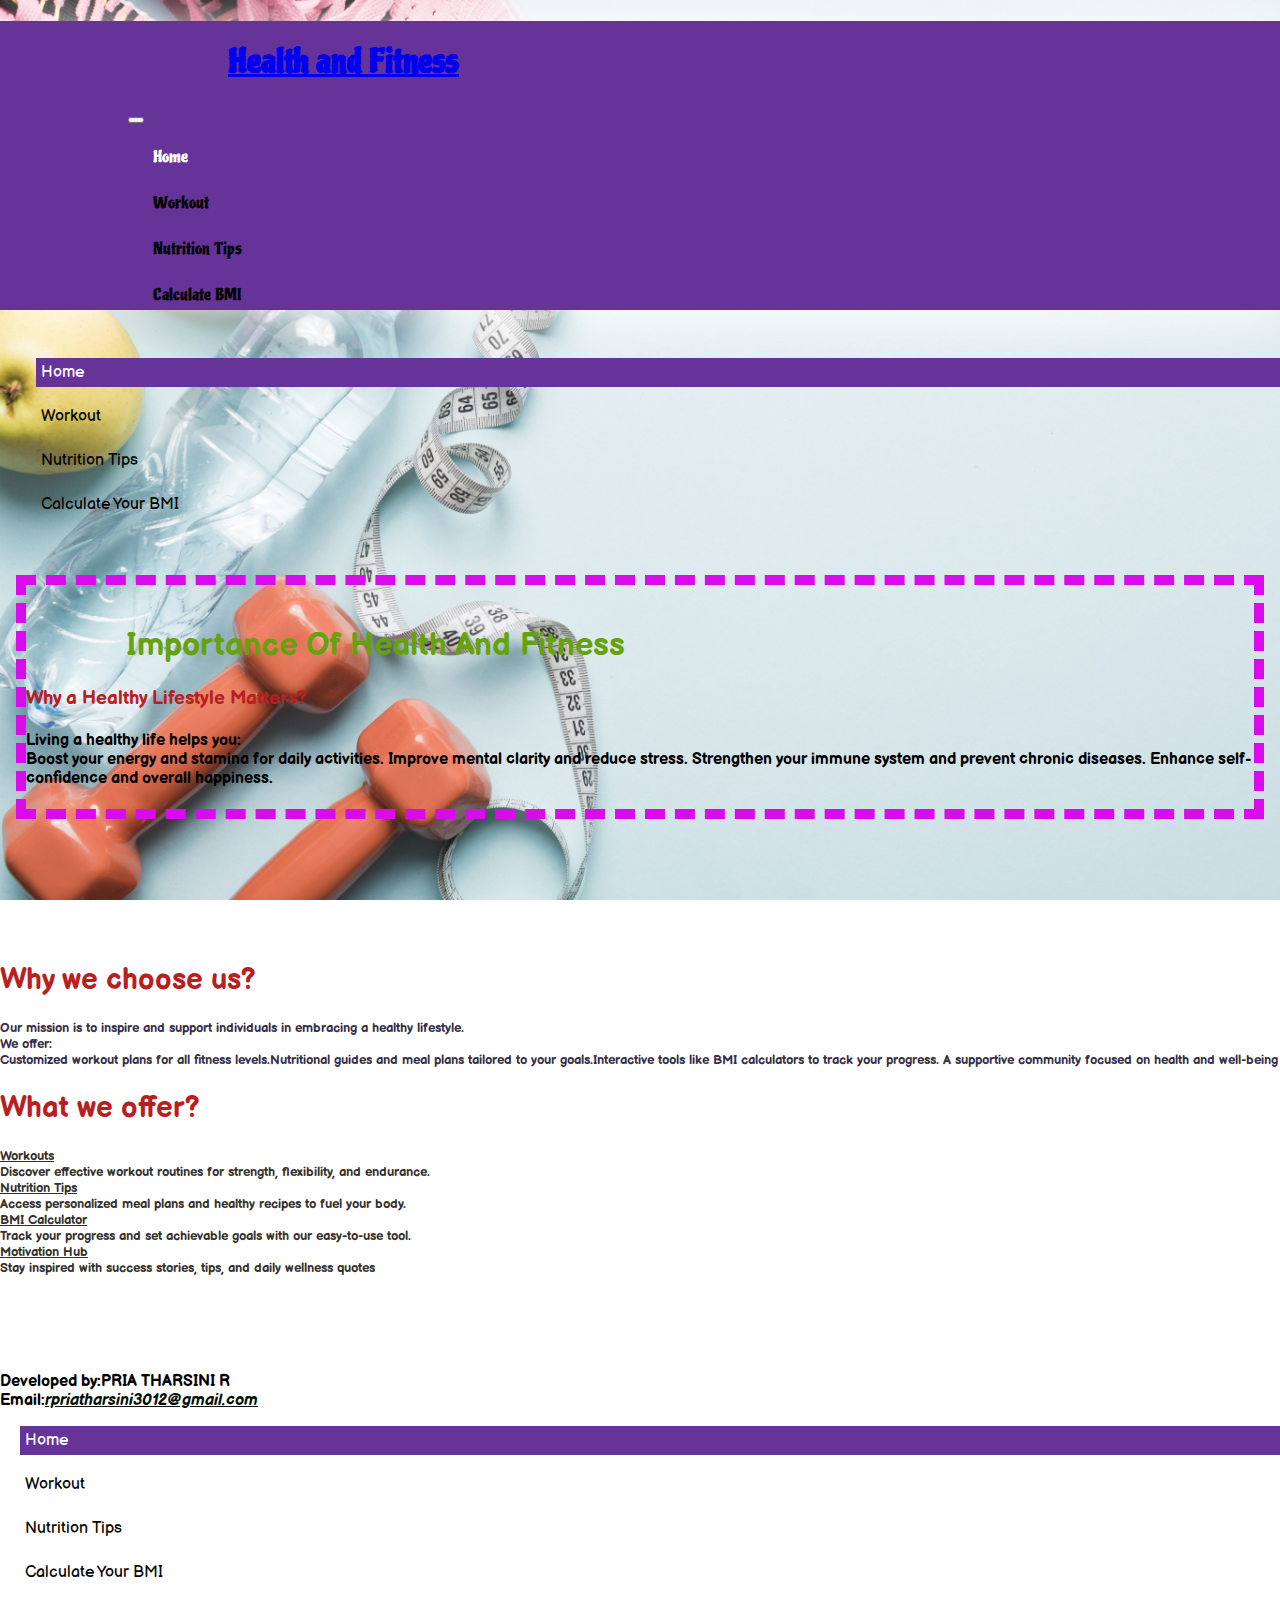
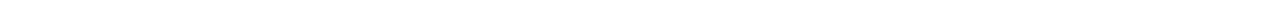
<file: BMI/index.html>
<!DOCTYPE html>
<html>
<head>
    <meta charset="utf-8">
    <meta name="viewport" content="width=device-width, initial-scale=1, shrink-to-fit=no">
    <title>strong and Healthy</title>
    <link rel="stylesheet" href="css/index.css">         
    <link rel="stylesheet" href="https://stackpath.bootstrapcdn.com/bootstrap/4.5.0/css/bootstrap.min.css" 
    integrity="sha384-9aIt2nRpC12Uk9gS9baDl411NQApFmC26EwAOH8WgZl5MYYxFfc+NcPb1dKGj7Sk" crossorigin="anonymous">
    <link href="https://fonts.googleapis.com/css2?family=Balsamiq+Sans&family=Piedra&display=swap" rel="stylesheet">
    <link rel="stylesheet" href="https://unpkg.com/aos@next/dist/aos.css" />
    <style>
      body{background-image: url(pics/i.jpg);}
    </style>
</head>
<body>
  <nav class="navbar navbar-expand-md bg-light">
    <div class="container">
      <h1>
      <a href="index.html" class="navbar-brand text-dark">Health and Fitness</a>
      </h1>
      <button 
        class="navbar-toggler" 
        type="button" 
        data-bs-toggle="collapse" 
        data-bs-target="#navbarMenu" 
        aria-controls="navbarMenu" 
        aria-expanded="false" 
        aria-label="Toggle navigation">
        <span class="navbar-toggler-icon"></span>
      </button>
      <div class="collapse navbar-collapse" id="navbarMenu">
        <ul class="navbar-nav ms-auto">
          <li class="nav-item">
            <a class="nav-link active" href="index.html" aria-current="page">Home</a>
          </li>
          <li class="nav-item">
            <a class="nav-link" href="workout.html">Workout</a>
          </li>
          <li class="nav-item">
            <a class="nav-link" href="Nutrition Tips.html">Nutrition Tips</a>
          </li>
          <li class="nav-item">
            <a class="nav-link" href="calculate BMI.html">Calculate BMI</a>
          </li>
        </ul>
      </div>
    </div>
  </nav>
<div class="cont mt-5 mb-5">
<div class="row m-0 d-flex" style="padding:1rem" > 
    <div class="col col-lg-2  bg-light align-self-start mt-5" id="ok">
        <ul class="row" >
            <li class=" col-3 col-lg-12  "><a class="active" href="#home">Home</a></li>
            <li class=" col-3 col-lg-12 "><a href="workout.html" >Workout</a></li>
            <li class=" col-3 col-lg-12"><a href="Nutrition Tips.html">Nutrition Tips</a></li>
            <li class=" col-3 col-lg-12"><a href="Calculate BMI.html">Calculate <span class="d-none d-lg-inline">Your</span> BMI</a></li>
        </ul>
</div>
    <div class="col-lg-1" id="ok" ></div>
    <div class="col pt-5"   >
       <div class="p-4 bg-cont" style="margin-top: 3.5rem;border:10px dashed rgb(216, 11, 235);">
        <h1 class="display-5 ml-0" style="color:rgb(102, 161, 14)">Importance Of Health And Fitness</h1>
        <span style="color:rgb(184, 32, 32);font-size: 2 rem;font-weight: 500;"><h3>Why a Healthy Lifestyle Matters?</h3></span>
        <div class="content"><h4>Living a healthy life helps you:<br>
          Boost your energy and stamina for daily activities.
          Improve mental clarity and reduce stress.
          Strengthen your immune system and prevent chronic diseases.
          Enhance self-confidence and overall happiness.</h4>
        </div>  
       </div>
    </div>
</div>
<div class="row d-flex m-0 p-3" style="margin-top:8rem;margin-bottom: 6rem;" >
  <div class="col-lg-5  mb-4 mb-lg-0 bg-cont p-4">
      <span style="color:rgb(184, 32, 32);font-size: 1.8rem;font-weight: 700;">Why we choose us?</span>
     <div><h5 style = "color:rgba(18, 8, 42, 0.866);">Our mission is to inspire and support individuals in embracing a healthy lifestyle.<br> 
      We offer:<br>
      Customized workout plans for all fitness levels.Nutritional guides and meal plans tailored to your goals.Interactive tools like BMI calculators to track your progress.
      A supportive community focused on health and well-being</h5>
      </div>
      </div>
      <div class="col d-none d-lg-block "></div>
      <div class="col-lg-5 bg-cont p-4 ">
          <span style="color:rgb(184, 32, 32);font-size: 1.8rem;font-weight: 700;">What we offer?</span>
     <div><h5 style = "color:rgba(15, 11, 6, 0.859);"><u>Workouts</u><br>
      Discover effective workout routines for strength, flexibility, and endurance.<br>
      <u>Nutrition Tips</u><br>
      Access personalized meal plans and healthy recipes to fuel your body.<br>
      <u>BMI Calculator</u><br>
      Track your progress and set achievable goals with our easy-to-use tool.<br>
      <u>Motivation Hub</u><br>
      Stay inspired with success stories, tips, and daily wellness quotes</h5>
  </div>    
  </div>
  </div>
  </div>
<div class="row m-0 p-5 bg-cont-color" >
  <div class="col-12 col-md-4 order-3 order-md-1 d-md-block d-flex  justify-content-center" id="credits" >
    <strong>Developed by:PRIA THARSINI R<br>Email:<a style="color:rgb(2, 16, 4);text-decoration:underline;font-style:italic;"  href="mailtorpriatharsini3012@gmail.com">rpriatharsini3012@gmail.com</a></strong>
  </div>
  <div class="col col-1 order-2" id="okC"></div>
  <div class="col-md-6 col-12 order-1 order-md-3">
    <ul>
      <li><a class="active" href="index.html">Home</a></li>
      <li><a href="workout.html" >Workout</a></li>
      <li><a  href="Nutrition Tips.html">Nutrition Tips</a></li>
      <li ><a  href="Calculate BMI.html" >Calculate Your BMI</a></li>
    </ul>
  </div>	
  </div>
<script src="https://unpkg.com/aos@next/dist/aos.js"></script>
<script>
  AOS.init();
</script>
<script src="https://code.jquery.com/jquery-3.5.1.slim.min.js" integrity="sha384-DfXdz2htPH0lsSSs5nCTpuj/zy4C+OGpamoFVy38MVBnE+IbbVYUew+OrCXaRkfj" crossorigin="anonymous"></script>
<script src="https://cdn.jsdelivr.net/npm/popper.js@1.16.0/dist/umd/popper.min.js" integrity="sha384-Q6E9RHvbIyZFJoft+2mJbHaEWldlvI9IOYy5n3zV9zzTtmI3UksdQRVvoxMfooAo" crossorigin="anonymous"></script>
<script src="https://stackpath.bootstrapcdn.com/bootstrap/4.5.0/js/bootstrap.min.js" integrity="sha384-OgVRvuATP1z7JjHLkuOU7Xw704+h835Lr+6QL9UvYjZE3Ipu6Tp75j7Bh/kR0JKI" crossorigin="anonymous"></script>
</body>
</html>
</file>
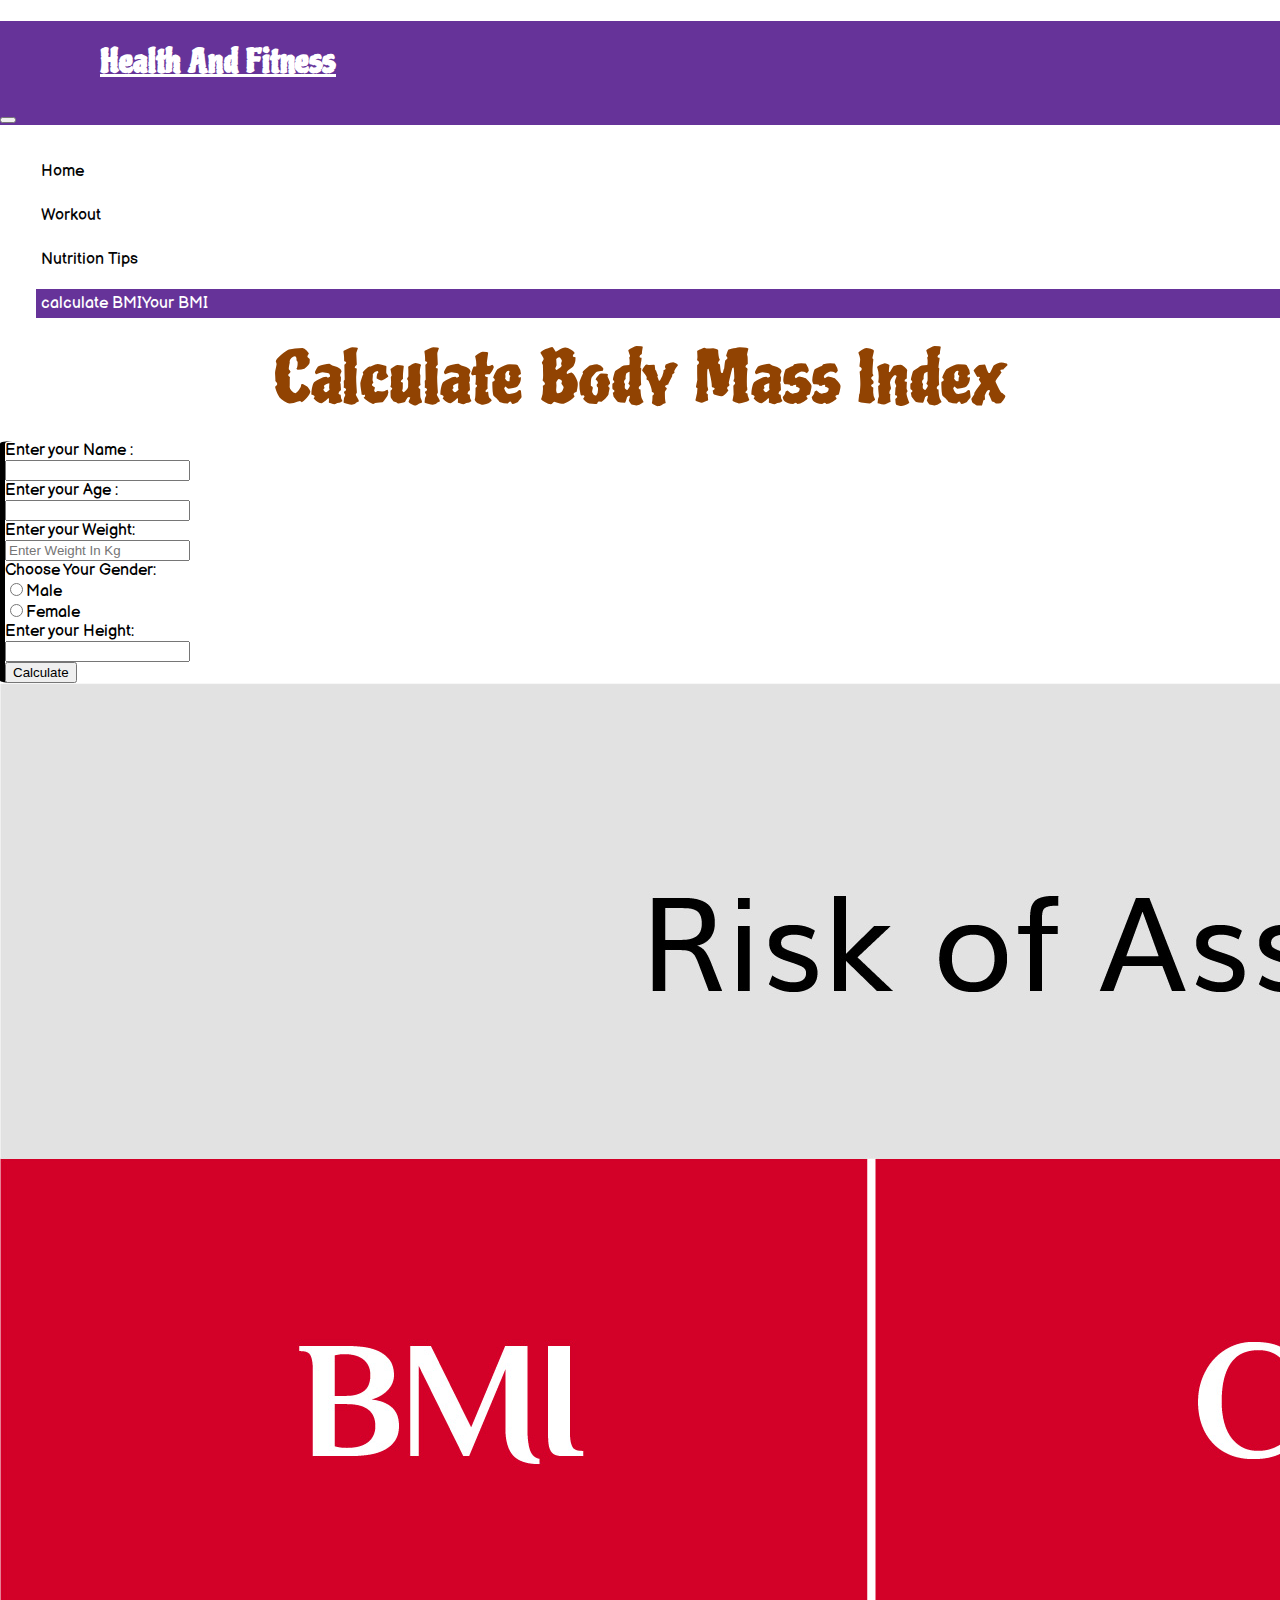
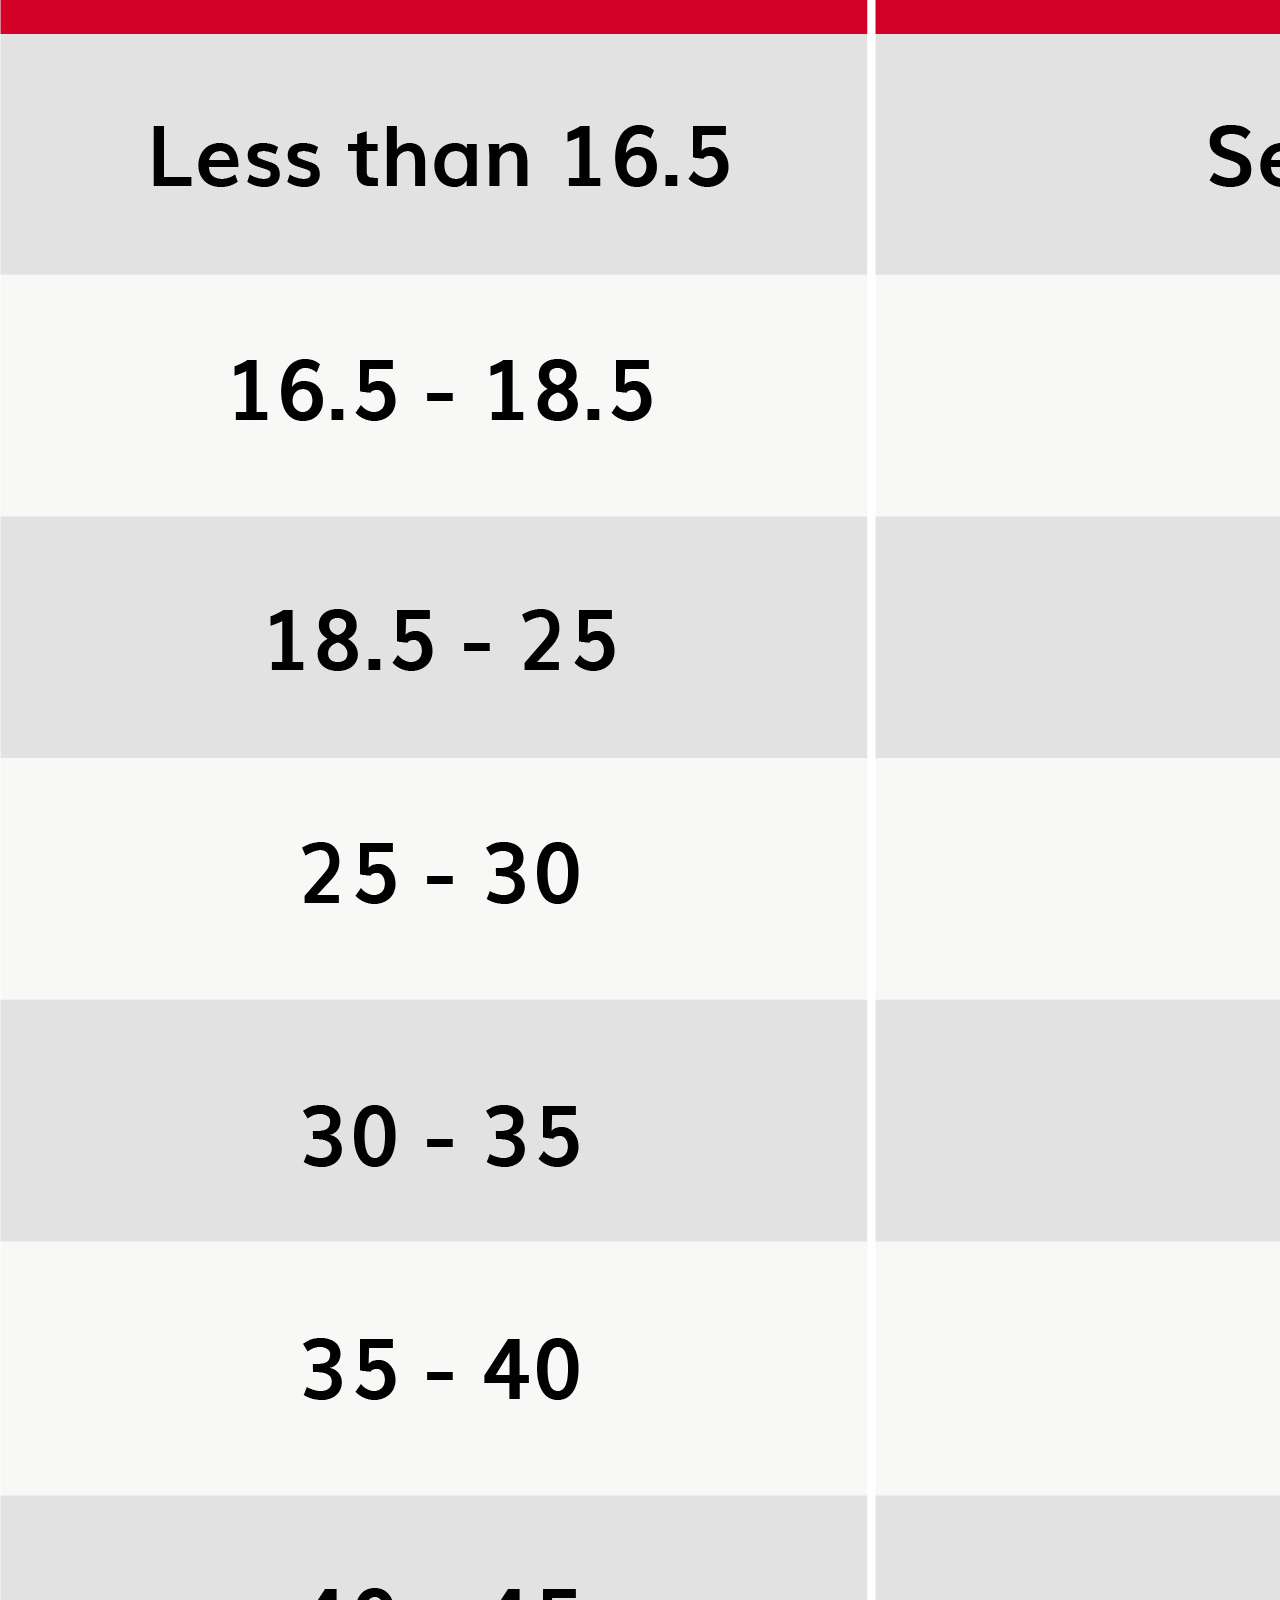
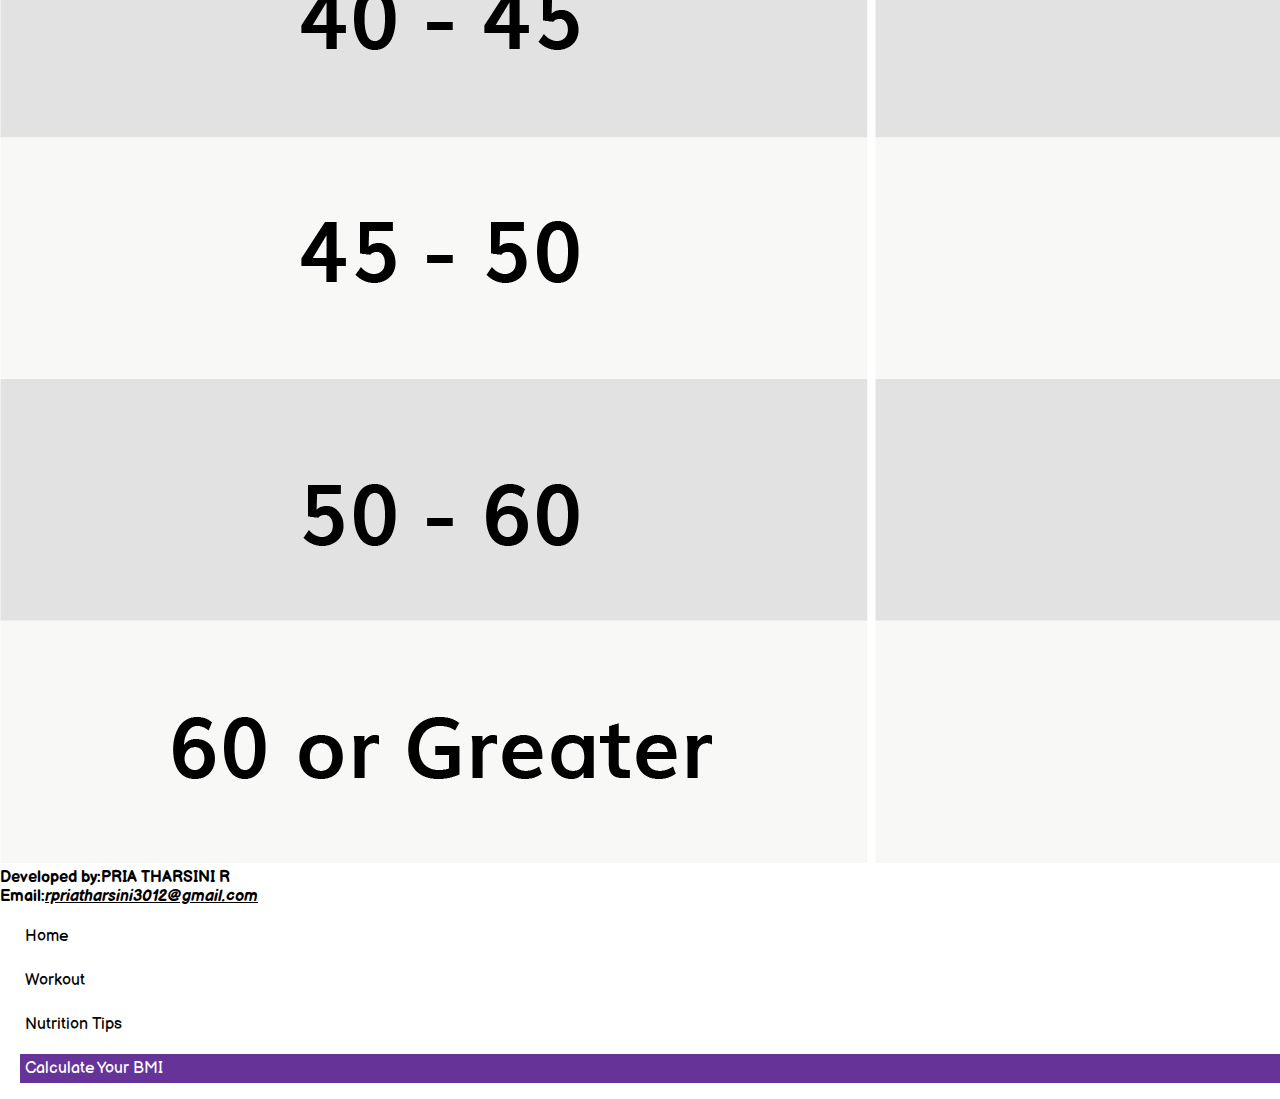
<file: BMI/calculate BMI.html>
<!DOCTYPE html>
<html>
<head>
  <meta charset="utf-8">
    <meta name="viewport" content="width=device-width, initial-scale=1, shrink-to-fit=no">
<title>Calculate Your BMI</title>
<link rel="stylesheet" href="css/index.css">
    <link rel="stylesheet" href="https://stackpath.bootstrapcdn.com/bootstrap/4.5.0/css/bootstrap.min.css" 
    integrity="sha384-9aIt2nRpC12Uk9gS9baDl411NQApFmC26EwAOH8WgZl5MYYxFfc+NcPb1dKGj7Sk" crossorigin="anonymous">
    <link rel="stylesheet" href="https://unpkg.com/aos@next/dist/aos.css" />
    <link href="https://fonts.googleapis.com/css2?family=Balsamiq+Sans&family=Piedra&display=swap" rel="stylesheet">
<meta charset="utf-8">

<style>
     
  
</style>

<script type="text/javascript">

function calculate()
{
   //alert("shanti hai");
   var name=document.getElementById("nm").value;
   var age=document.getElementById("age").value;
   var hei=document.getElementById("height").value;
   var gen =document.getElementById("Gender").value;
     if(gen=="Male")
     {
	   var Gen=document.getElementById("gen").value;
	 }
	 else
	 {
        	 var Gen=document.getElementById("gen1").value;
	 }
	 
   var wei=document.getElementById("weight").value;
   Hei=hei/100;
   //alert("data done");
 var BMI = (wei / (Hei*Hei));

 var b=parseFloat(BMI);
 
 //alert("BMR");
   alert("Yout BMI is  = " + b ); 
  
   //alert(document.getElementById("nm").value);
   
   
   
}
</script>
</head>
<body>
  <nav class="navbar navbar-expand-md navbar-light">
    <h1><a href="index.html" style="color:white" >Health And Fitness</a></h1>
    <button class="navbar-toggler" type="button" data-toggle="collapse" data-target="#navbarNavAltMarkup" aria-controls="navbarNavAltMarkup" aria-expanded="false" aria-label="Toggle navigation">
      <span class="navbar-toggler-icon"></span>
    </button>
    <div class="collapse navbar-collapse" id="navbarNavAltMarkup">
      <div class="navbar-nav">
        <a class="nav-link active" href="index.html">Home <span class="sr-only">(current)</span></a>
        <a class="nav-link" href="workout.html">Workout</a>
        <a class="nav-link" href="Nutrition Tips.html">Nutrition Tips</a>
        <a class="nav-link" href="calculate BMI.html">calculate BMI</a>
      </div>
    </div>
  </nav>
<div class="cont mt-5 mb-5">
  <div class="row m-0 d-flex" style="padding:1rem" > 
		<div class="col col-lg-2  bg-light align-self-start mt-5" id="ok"   >
      <ul class="row" >
          <li class=" col-3 col-lg-12  "><a  href="index.html">Home</a></li>
          <li class=" col-3 col-lg-12 "><a href="workout.html" >Workout</a></li>
          <li class=" col-3 col-lg-12"><a href="Nutrition Tips.html">Nutrition Tips</a></li>
          <li class=" col-3 col-lg-12"><a class="active" href="calculate BMI.html">calculate BMI<span class="d-none d-lg-inline">Your</span> BMI</a></li>
      </ul>
</div>
		<div class="col col-12 col-lg-8  order-1 order-lg-1 align-self-center ml-lg-5" style="font-family:'Piedra', cursive;text-align: center;">
			 <span style="font-size:4.4rem;color:#914302">Calculate Body Mass Index</span>
		</div>
   </div>

<div class="row p-2 d-flex justify-content-center" >
  <div class="col-10 col-lg-6 bg-light"  style="border-left: 5px solid black;border-radius:1%" id="for">
      <form class="p-3"  name="frm" id="frm" >
        <div class="form-group row">
          <label class="col-sm-4 col-form-label">Enter your Name :</label>
          <div class="col-sm-8">
          <input class="form-control"  type="text" name="nm" id="nm" >
           </div> 
        </div>
        <div class="form-group row"> 
          <label class="col-sm-4">Enter your Age :</label>
          <div class="col-sm-8">
          <input class="form-control" type="text" name="age" id="age" >
          </div>
        </div>  
        <div class="form-group row">
          <label class="col-sm-4">Enter your Weight:</label>
          <div class="col-sm-8">
          <input class="form-control" placeholder="Enter Weight In Kg" type="text" name="weight" id="weight" >
           </div>  
        </div>
        <div class="form-group row" id="Gender">
          <label class="col-sm-4">Choose Your Gender:</label>
          <div class="col-sm-2">
           <input   type="radio"  value="Male" name="gen" id="gen" >Male
          </div>  
          <div class="col-sm-2">
            <input value="Female" type="radio" id="gen1" name="gen">Female
        </div>
        </div>
        <div class="form-group row">
          <label class="col-sm-4">Enter your Height:</label>
          <div class="col-sm-8">
          <input class="form-control" type="text" name="height" id="height" >
          </div>
        </div>
        <div class="form-group">
          <button type="submit" class="btn btn-primary" value="submit" onclick="calculate();" >Calculate</button>
      </div>
    </form>
  </div>
</div>

<div class="row  d-flex justify-content-center mt-5">
  <div class="col-12 col-md-6">  
  <img src="pics/bmii.jpg" class="img-fluid">
</div>
</div>
</div>
<div class="row m-0 p-5 bg-cont-color" >
<div class="col-12 col-md-4 order-3 order-md-1 d-md-block d-flex  justify-content-center" id="credits" >
  <strong>Developed by:PRIA THARSINI R<br>Email:<a style="color:black;text-decoration:underline;font-style:italic;"  href="mailto:rpriatharsini3012@gmail.com">rpriatharsini3012@gmail.com</a></strong>
</div>
<div class="col col-1 order-2" id="okC"></div>
<div class="col-md-6 col-12 order-1 order-md-3 ">
  <ul>
    <li><a href="index.html">Home</a></li>
    <li><a href="workout.html" >Workout</a></li>
    <li><a href="Nutrition Tips.html">Nutrition Tips</a></li>
    <li ><a class="active" href="Calculate BMI.html" >Calculate Your BMI</a></li>
  </ul>
</div>	
</div>
<script src="https://code.jquery.com/jquery-3.5.1.slim.min.js" integrity="sha384-DfXdz2htPH0lsSSs5nCTpuj/zy4C+OGpamoFVy38MVBnE+IbbVYUew+OrCXaRkfj" crossorigin="anonymous"></script>
<script src="https://cdn.jsdelivr.net/npm/popper.js@1.16.0/dist/umd/popper.min.js" integrity="sha384-Q6E9RHvbIyZFJoft+2mJbHaEWldlvI9IOYy5n3zV9zzTtmI3UksdQRVvoxMfooAo" crossorigin="anonymous"></script>
<script src="https://stackpath.bootstrapcdn.com/bootstrap/4.5.0/js/bootstrap.min.js" integrity="sha384-OgVRvuATP1z7JjHLkuOU7Xw704+h835Lr+6QL9UvYjZE3Ipu6Tp75j7Bh/kR0JKI" crossorigin="anonymous"></script>
</body>
</html>
</file>
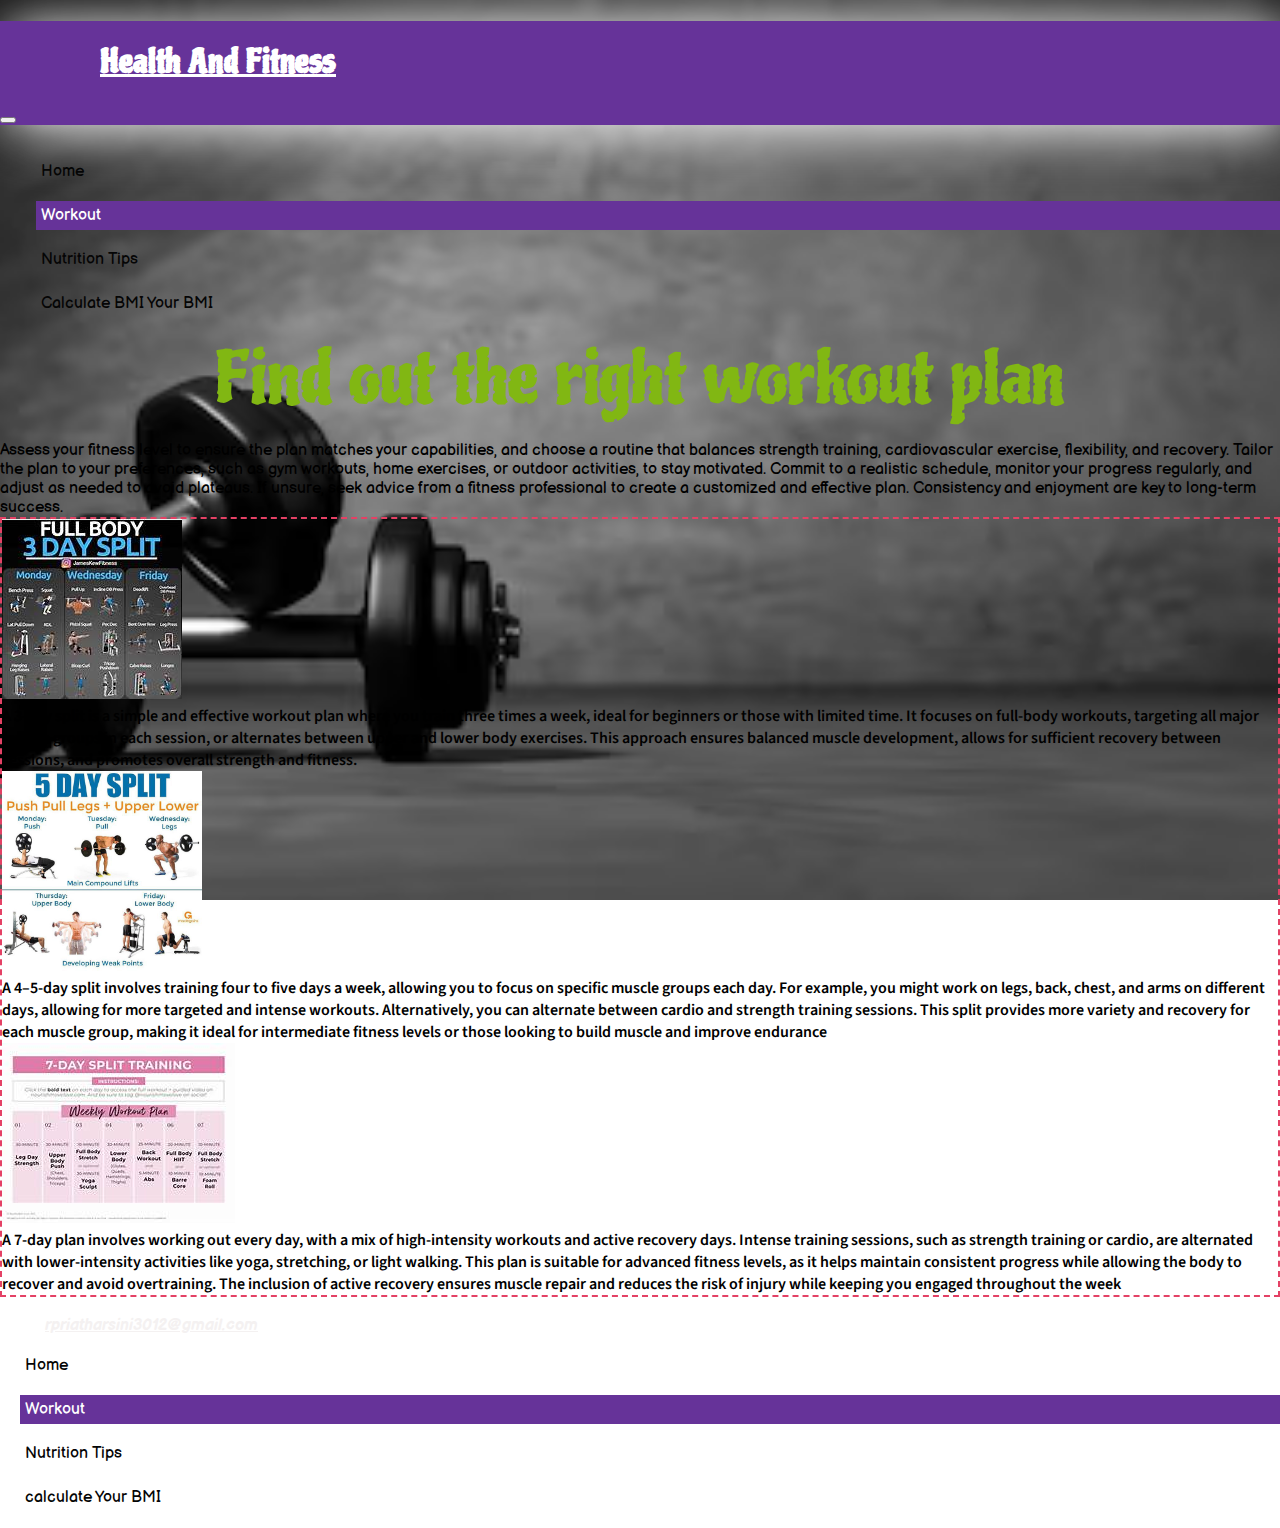
<file: BMI/workout.html>
<!DOCTYPE html>
<html>
<head>
     <meta charset="utf-8">
     <meta name="viewport" content="width=device-width, initial-scale=1, shrink-to-fit=no">
<title>Workout</title>
<link rel="stylesheet" href="css/index.css">
    <link rel="stylesheet" href="https://stackpath.bootstrapcdn.com/bootstrap/4.5.0/css/bootstrap.min.css" integrity="sha384-9aIt2nRpC12Uk9gS9baDl411NQApFmC26EwAOH8WgZl5MYYxFfc+NcPb1dKGj7Sk" crossorigin="anonymous">
    <link href="https://fonts.googleapis.com/css2?family=Balsamiq+Sans&family=Piedra&display=swap" rel="stylesheet">
    <link href="https://fonts.googleapis.com/css2?family=Notable&family=Piedra&display=swap" rel="stylesheet">
    <link href="https://fonts.googleapis.com/css2?family=Merienda+One&family=Montserrat:ital,wght@1,500&family=Source+Sans+Pro&display=swap" rel="stylesheet">
    <link rel="stylesheet" href="https://unpkg.com/aos@next/dist/aos.css" />
<meta charset="utf-8">

<style>
      body{background-image:url(pics/work.jpg);background-position:center ;}
</style>
</head>
<body>
     <nav class="navbar navbar-expand-md navbar-light">
          <h1><a href="index.html" style="color:white">Health And Fitness</a></h1>
          <button class="navbar-toggler" type="button" data-toggle="collapse" data-target="#navbarNavAltMarkup" aria-controls="navbarNavAltMarkup" aria-expanded="false" aria-label="Toggle navigation">
            <span class="navbar-toggler-icon"></span>
          </button>
          <div class="collapse navbar-collapse" id="navbarNavAltMarkup">
            <div class="navbar-nav">
              <a class="nav-link active" href="index.html">Home <span class="sr-only">(current)</span></a>
              <a class="nav-link" href="workout.html">Workout</a>
              <a class="nav-link" href="Nutrition Tips.html">Nutrition Tips</a>
              <a class="nav-link" href="calculate BMI.html">Calculate BMI</a>
            </div>
          </div>
        </nav>

<div class="cont mt-5">
     <div class="row m-0 d-flex" style="padding:1rem"> 
          <div class="col col-12 col-lg-2 bg-light align-self-start mt-5 order-2 order-lg-1" id="ok"   >
              <ul class="row" >
                  <li class=" col-3 col-lg-12"><a  href="index.html">Home</a></li>
                  <li class=" col-3 col-lg-12"><a class="active" href="workout.html" >Workout</a></li>
                  <li class=" col-3 col-lg-12"><a href="Nutrition Tips.html">Nutrition Tips</a></li>
                  <li class=" col-3 col-lg-12"><a href="calculate BMI.html">Calculate BMI <span class="d-none d-lg-inline">Your</span> BMI</a></li>
              </ul>
          </div>
          <div class="col order-1 order-lg-2 align-self-center" style="font-family:'Piedra', cursive;text-align: center;">
               <span style="font-size:4.4rem;color:#81b713">Find out the right workout plan </span>
          </div>
     </div>
     <div class="alert alert-secondary mt-5 m-0 " >
          Assess your fitness level to ensure the plan matches your capabilities, and choose a routine that balances strength training, cardiovascular exercise, flexibility, and recovery. Tailor the plan to your preferences, such as gym workouts, home exercises, or outdoor activities, to stay motivated. Commit to a realistic schedule, monitor your progress regularly, and adjust as needed to avoid plateaus. If unsure, seek advice from a fitness professional to create a customized and effective plan. Consistency and enjoyment are key to long-term success.
     </div>
     <div class="row mt-5 d-flex    mb-5 bg-cont" style="border:2px dashed rgb(228, 65, 101);font-family: 'Source Sans Pro', sans-serif;font-weight:600;">
          <div class="row p-5">
          <div class="col-12 col-md-4  m-auto  d-flex justify-content-center">
              <img  class="img-fluid" src="pics/3 day .jpg" >
          </div>
          <div class="col-12 col-md-8 mt-2">
                 A 3-day split is a simple and effective workout plan where you train three times a week, ideal for beginners or those with limited time. It focuses on full-body workouts, targeting all major muscle groups in each session, or alternates between upper and lower body exercises. 
          This approach ensures balanced muscle development, allows for sufficient recovery between sessions, and promotes overall strength and fitness.
          </div>
          </div>
     
     <div class="row p-5">
          <div class="col-12 col-md-4  m-auto  d-flex justify-content-center">
             <img class="img-fluid" src="pics/5 day.jpg " width="200" height="200">
          </div>
          <div class="col-12 col-md-8 mt-2">
               A 4–5-day split involves training four to five days a week, allowing you to focus on specific muscle groups each day. For example, you might work on legs, back, chest, and arms on different days, allowing for more targeted and intense workouts. Alternatively, you can alternate between cardio and strength training sessions. 
          This split provides more variety and recovery for each muscle group, making it ideal for intermediate fitness levels or those looking to build muscle and improve endurance
          </div>
     </div>
          <div class="row p-5 ">
               <div class="col-12 col-md-4 m-auto  d-flex justify-content-center">
                    <img class="img-fluid" src="pics/7 day.jpg">
               </div>
               <div class="col-12 col-md-8 mt-2">
                    A 7-day plan involves working out every day, with a mix of high-intensity workouts and active recovery days. Intense training sessions, such as strength training or cardio, are alternated with lower-intensity activities like yoga, stretching, or light walking. 
               This plan is suitable for advanced fitness levels, as it helps maintain consistent progress while allowing the body to recover and avoid overtraining. The inclusion of active recovery ensures muscle repair and reduces the risk of injury while keeping you engaged throughout the week
               </div>
               </div>
          </div>
     </div>
     <div class="row m-0 p-5 bg-cont-color" >
          <div class="col-12 col-md-4 order-3 order-md-1 d-md-block d-flex  justify-content-center" id="credits" >
            <strong style ="color:white;">Developed by:PRIA THARSINI R<br>Email:<a style="color:rgb(244, 241, 241);text-decoration:underline;font-style:italic;"  href="mailto:rpriatharsini3012@gmail.com">rpriatharsini3012@gmail.com</a></strong>
          </div>
          <div class="col col-1 order-2" id="okC"></div>
          <div class="col-md-6 col-12 order-1 order-md-3 ">
            <ul>
              <li><a href="index.html">Home</a></li>
              <li><a class="active"  href="workout.html" >Workout</a></li>
              <li><a href="Nutrition Tips.html">Nutrition Tips</a></li>
              <li ><a  href="calculate BMI.html" >calculate Your BMI</a></li>
            </ul>
          </div>	
          </div>
    <script src="https://code.jquery.com/jquery-3.5.1.slim.min.js" integrity="sha384-DfXdz2htPH0lsSSs5nCTpuj/zy4C+OGpamoFVy38MVBnE+IbbVYUew+OrCXaRkfj" crossorigin="anonymous"></script>
<script src="https://cdn.jsdelivr.net/npm/popper.js@1.16.0/dist/umd/popper.min.js" integrity="sha384-Q6E9RHvbIyZFJoft+2mJbHaEWldlvI9IOYy5n3zV9zzTtmI3UksdQRVvoxMfooAo" crossorigin="anonymous"></script>
<script src="https://stackpath.bootstrapcdn.com/bootstrap/4.5.0/js/bootstrap.min.js" integrity="sha384-OgVRvuATP1z7JjHLkuOU7Xw704+h835Lr+6QL9UvYjZE3Ipu6Tp75j7Bh/kR0JKI" crossorigin="anonymous"></script>
</body>
</html>
</file>
<file: BMI/css/index.css>
/* Global Styles */
body {
    background-repeat: no-repeat;
    background-position: top left;
    background-size: cover;
    font-family: 'Balsamiq Sans',serif;
    background-attachment: fixed;
    margin: 0;
}

.container {
    width: 80%;
    margin: 0 auto;
}

#padding-adjust {
    padding-right: 0 !important;
}

.row {
    font-size: 1rem;
}

/* Navigation Bar */
nav {
    background-color: rebeccapurple;
    color: #ffffff;
    box-shadow: 5px 5px 55px #ffffff;
    font-family: 'Piedra',serif;
}

h1 {
    margin-left: 100px;
    padding-top: 20px;
}

h1 a:hover {
    text-decoration: none;
    color: #ffffff;
}

/* Paragraphs */
p {
    margin-left: 250px;
    font-style: italic;
    font-weight: bold;
}

/* Unordered List Styling */
ul {
    list-style: none;
    padding: 0;
    margin-left: 20px;
    width: 100%;
}

li {
    margin-top: 15px;
}

li a {
    display: block;
    color: hsl(0, 0%, 2%);
    padding: 5px;
    text-decoration: none;
}

li a.active {
    background-color: rebeccapurple;
    color: #ffffff;
}

li a:hover:not(.active) {
    color: #000000;
    text-decoration: none;
}

/* Content and Layout Styling */
.bg-container {
    background-color: rgba(240, 240, 240, 0.6);
    border: 7px dashed #fbf6f6;
    margin-top: 5rem;
}

.bg-container-alt {
    background-color: rebeccapurple;
}

.widget {
    background-color: #ffffff;
    border-radius: 50%;
    box-shadow: 10px 5px 15px gray;
    cursor: pointer;
    font-size: 1.5rem;
    color: #000000;
    transition: background-color 1s, transform 1s;
}

.widget:hover {
    transform: scale(1.1);
    background-color: cornsilk;
    color: #000000;
}

/* Footer Credits */
#footer-credits {
    font-size: 12px;
}

/* Responsive Design */
@media (max-width: 600px) {
    .content {
        font-size: 1.2rem;
    }
}

@media (max-width: 765px) {
    #padding-adjust {
        display: none;
    }
}

@media (min-width: 767px) {
    #navbarNavAltMarkup {
        display: none !important;
    }
}

@media (max-width: 767px) {
    h1 {
        margin-left: 0;
    }
    .responsive {
        width: 80%;
    }
}

@media (max-width: 767px) {
    #padding-remove {
        display: none !important;
    }
}

@media (max-width: 1110px) {
    #program-type {
        display: none !important;
    }
}
</file>
